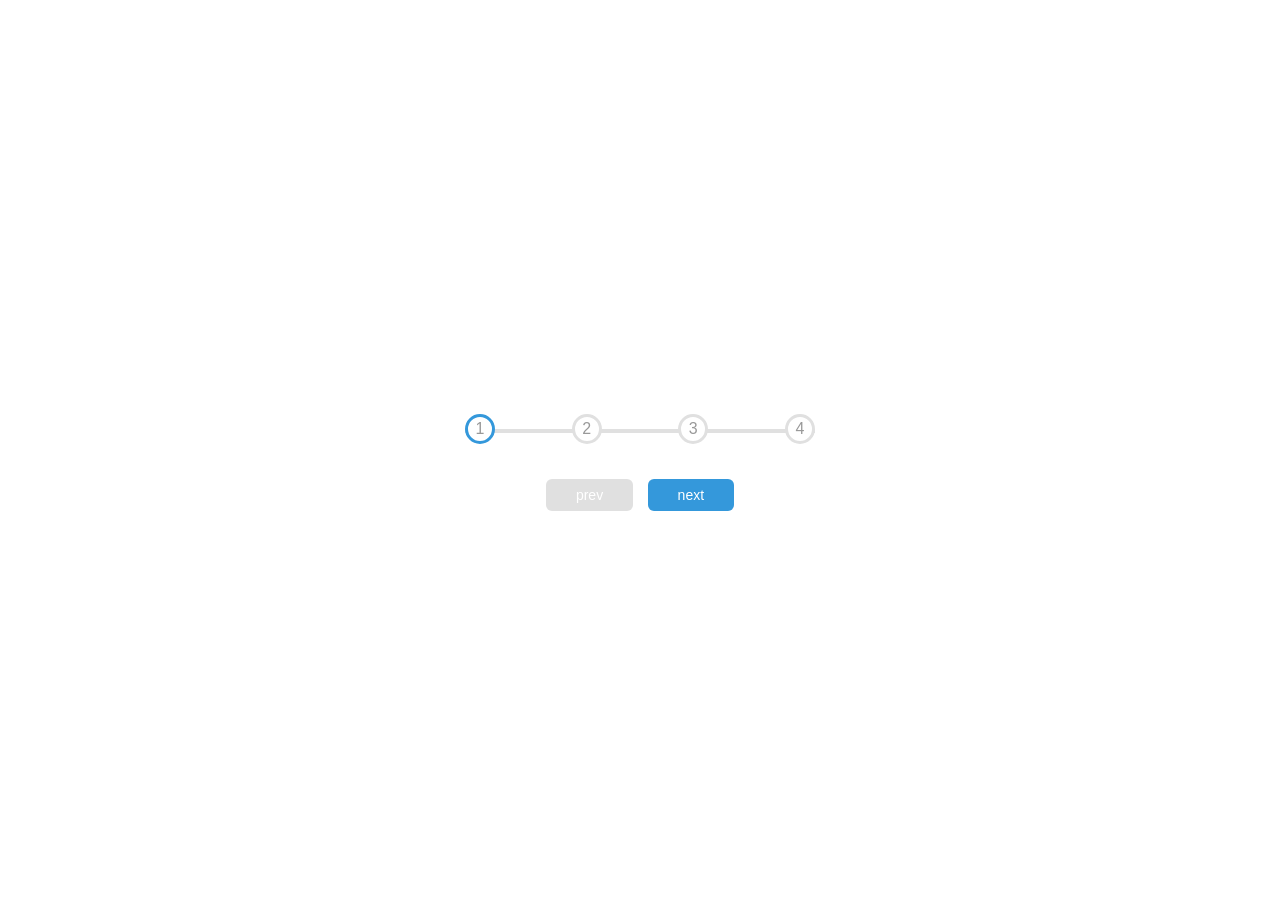
<file: Creating-The-Steps/index.html>
<!DOCTYPE html>
<html lang="en">
<head>
    <meta charset="UTF-8">
    <meta name="viewport" content="width=device-width, initial-scale=1.0">
    <title>Progress Steps</title>
    <link rel="stylesheet" href="style.css">
</head>
<body>
    <div class="container">
        <div class="progress-container">
            <div class="progress" id="progress"></div>
            <div class="circle active">1</div>
            <div class="circle">2</div>
            <div class="circle">3</div>
            <div class="circle">4</div>
        </div>

        <button class="btn" id="prev" disabled>prev</button>
        <button class="btn" id="next">next</button>
    </div>
    <script src="app.js"></script>
</body>
</html>
</file>
<file: Creating-The-Steps/style.css>
* {
    box-sizing: border-box;
    font-family: "Roboto", sans-serif;
}

:root{
    --line-border-fill:#3498db;
    --line-border-empty:#e0e0e0;
}
body{
    padding: 0px;
    margin: 0;
    height: 100vh;
    width: 100vw;
    display: flex;
    justify-content: center;
    align-items: center;
}

.container{
    text-align: center;
}
.progress-container{
    display: flex;
    justify-content: space-between;
    align-items: center;
    max-width: 100%;
    width: 350px;
    position: relative;
    margin: 30px;

}

.progress-container::before{
    content: '';
    position: absolute;
    background-color: var(--line-border-empty);
    top: 50%;
    left: 0;
    transition: translateY(-50%);
    height: 4px;
    width: 100%;
    z-index:-1;
    
}

.progress{
    position: absolute;
    background-color: var(--line-border-fill);
    top: 50%;
    left: 0;
    transition: translateY(-50%);
    height: 4px;
    width: 0%;
    z-index:-1;
    transition: 0.4s ease;
}

.circle{
    background-color: white;
    color: #999;
    border-radius: 50%;
    height: 30px;
    width: 30px;
    display: flex;
    justify-content: center;
    align-items: center;
    border: 3px solid var(--line-border-empty);
    transform: 0.4s ease;
}

.circle.active{
    border-color: var(--line-border-fill);
}

.btn{
    background-color: var(--line-border-fill);
    font-family: inherit;
    cursor: pointer;
    border-radius: 6px;
    color: white;
    border: none;
    padding: 8px 30px;
    margin: 5px;
    font-size: 14px;
}

.btn:active{
    transform: scale(0.98);
}

.btn:focus{
    outline: 0;
}

.btn:disabled{
    background-color: var(--line-border-empty);
}
</file>
